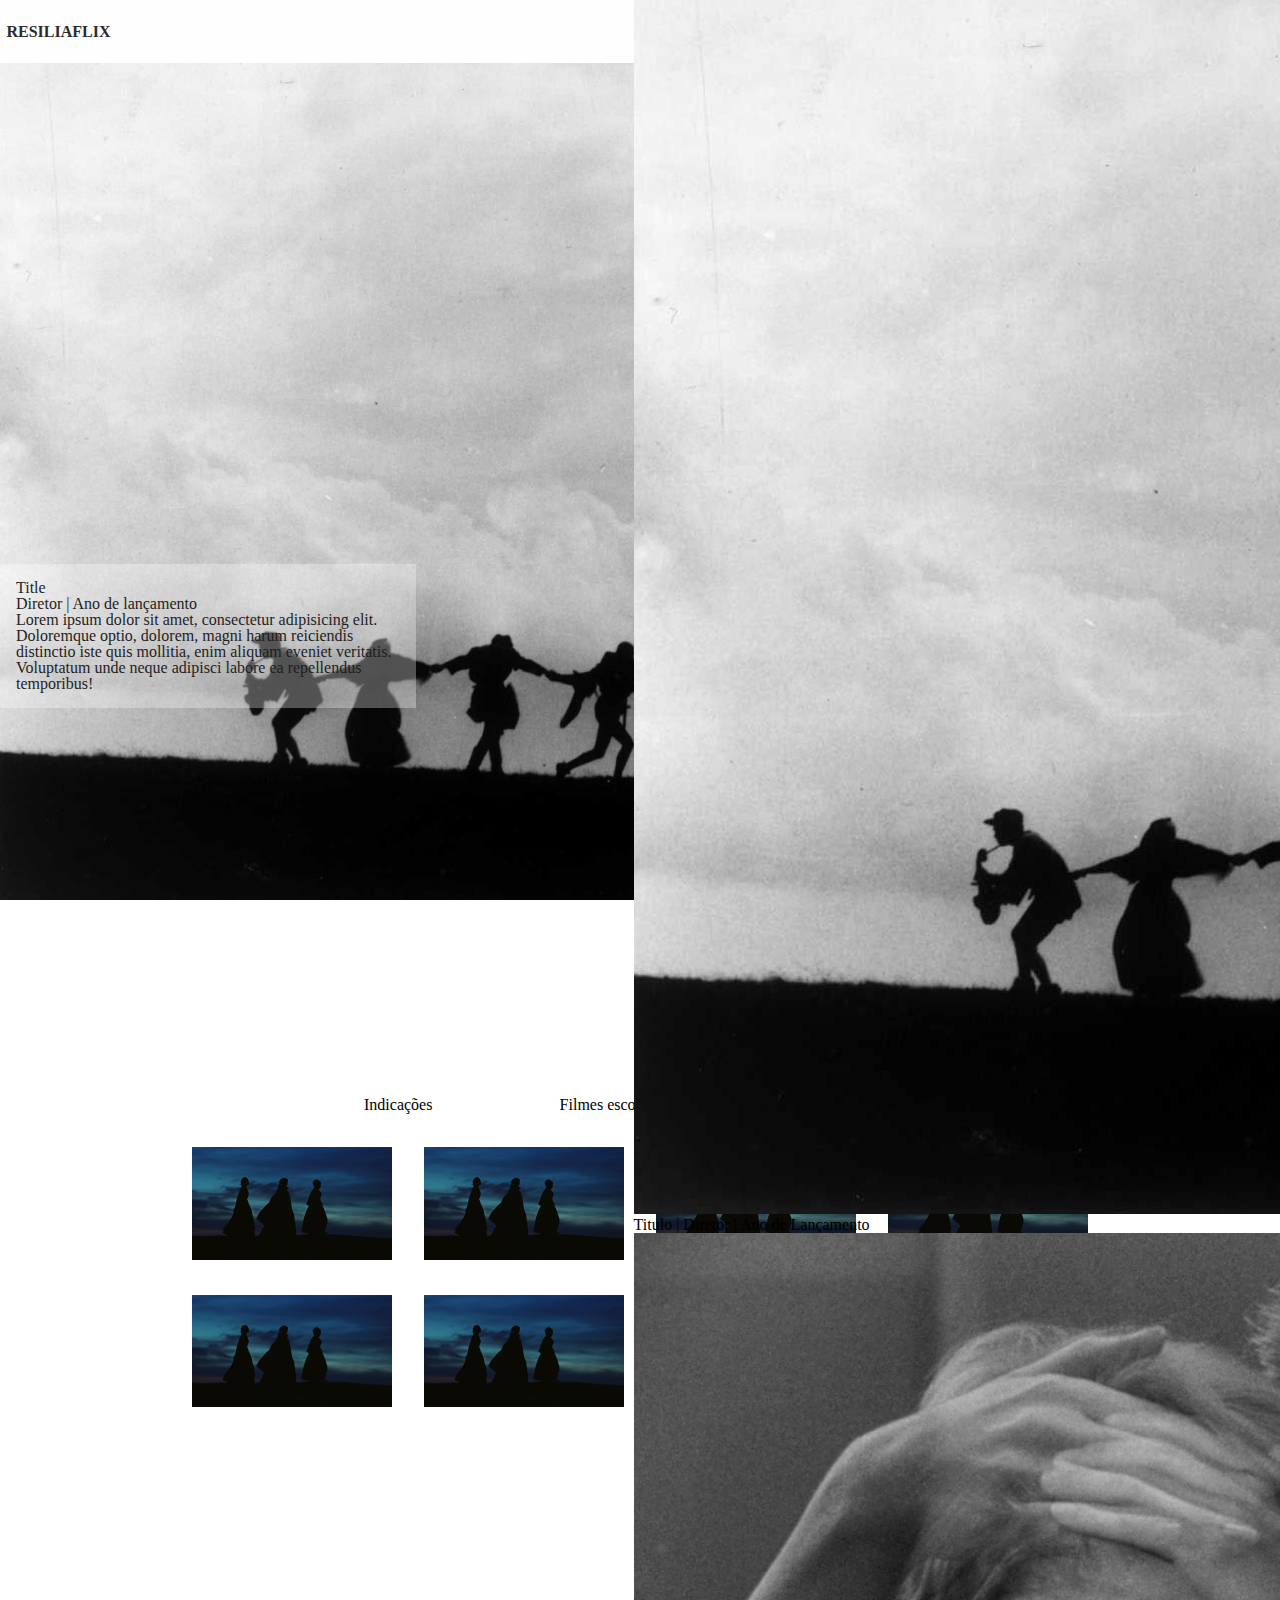
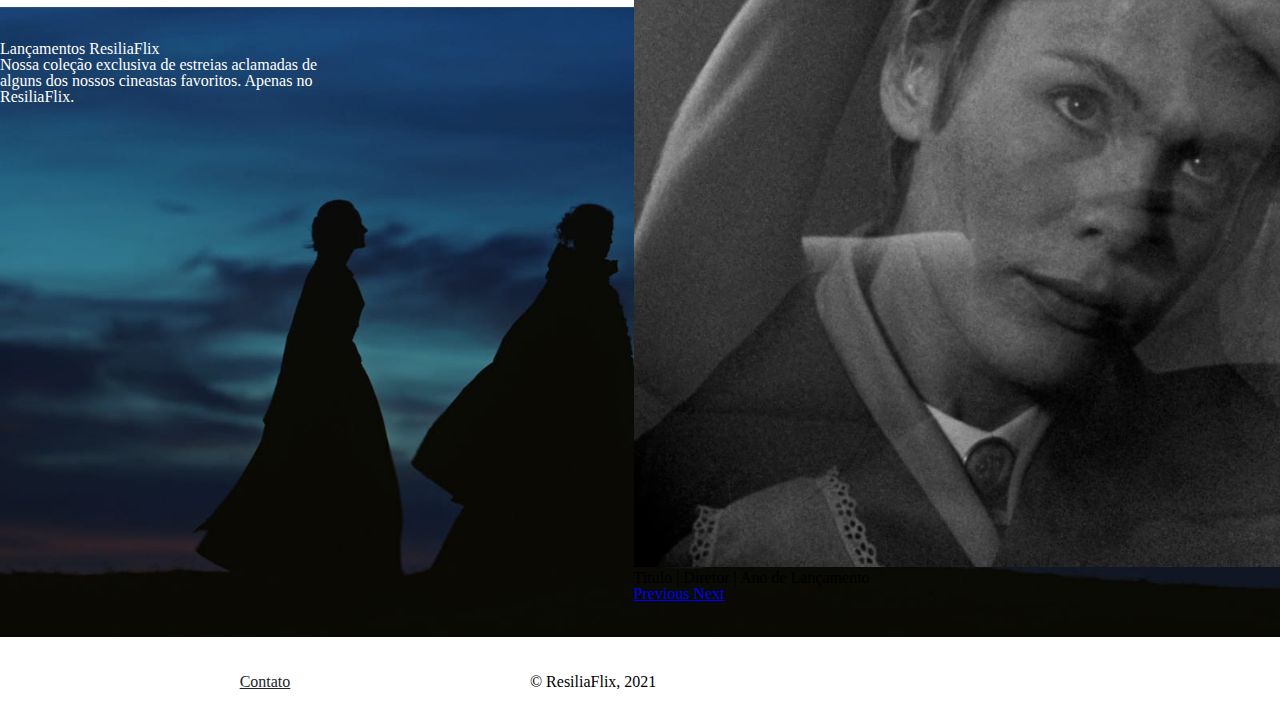
<file: Home/emExibicao.html>
<!DOCTYPE html>
<html lang="pt-BR">

<head>
    <meta charset="UTF-8">
    <meta http-equiv="X-UA-Compatible" content="IE=edge">
    <meta name="viewport" content="width=device-width, initial-scale=1.0">
    <title>ResiliaFlix | Em exibição</title>
    <link rel="stylesheet" href="assets/css/reset.css">
    <script
    src="https://code.jquery.com/jquery-3.5.1.slim.min.js"
    integrity="sha384-DfXdz2htPH0lsSSs5nCTpuj/zy4C+OGpamoFVy38MVBnE+IbbVYUew+OrCXaRkfj"
    crossorigin="anonymous"
  ></script>
  <script
    src="https://cdn.jsdelivr.net/npm/bootstrap@4.6.0/dist/js/bootstrap.bundle.min.js"
    integrity="sha384-Piv4xVNRyMGpqkS2by6br4gNJ7DXjqk09RmUpJ8jgGtD7zP9yug3goQfGII0yAns"
    crossorigin="anonymous"
  ></script>
  <link
    rel="stylesheet"
    href="https://cdn.jsdelivr.net/npm/bootstrap@4.6.0/dist/css/bootstrap.min.css"
    integrity="sha384-B0vP5xmATw1+K9KRQjQERJvTumQW0nPEzvF6L/Z6nronJ3oUOFUFpCjEUQouq2+l"
    crossorigin="anonymous"
  />
    <link rel="stylesheet" href="assets/css/emExibicao.css">
</head>

<body>
    <header class="cabecalhoPrincipal">
        <div class="container">
            <a href="index.html" class="logoHeader">ResiliaFlix</a>
            <nav class="barraNavegacao">
                <ul class="barraNavegacaoLista">
                    <li class="barraNavegacaoItem"><a href="" class="barraNavegacaoLink">Em Exibição</a></li>
                    <li class="barraNavegacaoItem"><a href="" class="barraNavegacaoLink">Entrar</a></li>
                </ul>
            </nav>
        </div>
    </header>

    <main class="conteudoPrincipal">
        <section class="filmeDestaque">
            <a href="#" class="bannerDestaque" style="text-decoration: none; color:rgb(31, 30, 30)">
                <div class="container-fluid">
                    <h2 class="tituloFilme">Title</h2>
                    <p class="info-tecnica">Diretor | Ano de lançamento</p>
                    <p class="sinopse">
                        Lorem ipsum dolor sit amet, consectetur adipisicing elit. Doloremque optio,
                        dolorem, magni harum reiciendis distinctio iste quis mollitia, enim aliquam eveniet veritatis.
                        Voluptatum unde neque adipisci labore ea repellendus temporibus!
                    </p>
                </div>
            </a>
        </section>
        <section class="indicacoes">
            <div class="container-fluid">
                <div class="indicacoesTextos">
                    <h2 class="indicacoesTitulo">Indicações</h2>
                    <h5 class="indicacoesParagrafo">Filmes escolhidos a dedo por nossa equipe de curadoria</h5>
                </div>
                <div class="catalogoFilmes-grid">
                    <a href="" class="filme">
                        <img src="assets/imgs/banner.jpeg" alt="" style="max-width: 200px;">
                    </a>
                    <a href="" class="filme">
                        <img src="assets/imgs/banner.jpeg" alt="" style="max-width: 200px;">
                    </a>
                    <a href="" class="filme">
                        <img src="assets/imgs/banner.jpeg" alt="" style="max-width: 200px;">
                    </a>
                    <a href="" class="filme">
                        <img src="assets/imgs/banner.jpeg" alt="" style="max-width: 200px;">
                    </a>
                    <a href="" class="filme">
                        <img src="assets/imgs/banner.jpeg" alt="" style="max-width: 200px;">
                    </a>
                    <a href="" class="filme">
                        <img src="assets/imgs/banner.jpeg" alt="" style="max-width: 200px;">
                    </a>
                    <a href="" class="filme">
                        <img src="assets/imgs/banner.jpeg" alt="" style="max-width: 200px;">
                    </a>
                    <a href="" class="filme">
                        <img src="assets/imgs/banner.jpeg" alt="" style="max-width: 200px;">
                    </a>
                </div>
            </div>
        </section>
        <section class="lancamentos">
            <div class="container-fluid">
                <div class="textosLancamento">
                    <h2 class="tituloLancamento">Lançamentos ResiliaFlix</h2>
                    <p class="paragrafoLancamento">
                        Nossa coleção exclusiva de estreias aclamadas de alguns dos nossos cineastas favoritos. Apenas
                        no ResiliaFlix.
                    </p>
                </div>
                <div class="carrossel">
                    <div id="carouselExampleCaptions" class="carousel slide" data-ride="carousel" style="margin-right: 10%;">
                        <ol class="carousel-indicators">
                          <li data-target="#carouselExampleCaptions" data-slide-to="0" class="active"></li>
                          <li data-target="#carouselExampleCaptions" data-slide-to="1"></li>
                          <li data-target="#carouselExampleCaptions" data-slide-to="2"></li>
                        </ol>
                        <div class="carousel-inner">
                          <div class="carousel-item active">
                            <img src="assets/imgs/lms.jpg" class="d-block w-100" alt="...">
                            <div class="carousel-caption d-none d-md-block">
                              <h6>Titulo | Diretor | Ano de Lançamento</h6>
                            </div>
                          </div>
                          <div class="carousel-item">
                            <img src="./assets/imgs/s3.jpg" class="d-block w-100" alt="...">
                            <div class="carousel-caption d-none d-md-block">
                                <h6>Titulo | Diretor | Ano de Lançamento</h6>
                            </div>
                          </div>
                          <div class="carousel-item">
                            <img src="./assets/imgs/s3.png" class="d-block w-100" alt="...">
                            <div class="carousel-caption d-none d-md-block">
                                <h6>Titulo | Diretor | Ano de Lançamento</h6>
                            </div>
                          </div>
                        </div>
                        <a class="carousel-control-prev" href="#carouselExampleCaptions" role="button" data-slide="prev">
                          <span class="carousel-control-prev-icon" aria-hidden="true"></span>
                          <span class="visually-hidden">Previous</span>
                        </a>
                        <a class="carousel-control-next" href="#carouselExampleCaptions" role="button" data-slide="next">
                          <span class="carousel-control-next-icon" aria-hidden="true"></span>
                          <span class="visually-hidden">Next</span>
                        </a>
                      </div>
                </div>
            </div>
        </section>
    </main>

    <footer class="rodape">
        <div class="container-fluid">
            <div class="contato">
                <a href="#" class="contato">Contato</a>
            </div>
            <div class="copy">
                <p class="copyright">&copy; ResiliaFlix, 2021</p>
            </div>
        </div>
    </footer>

</body>

</html>
</file>
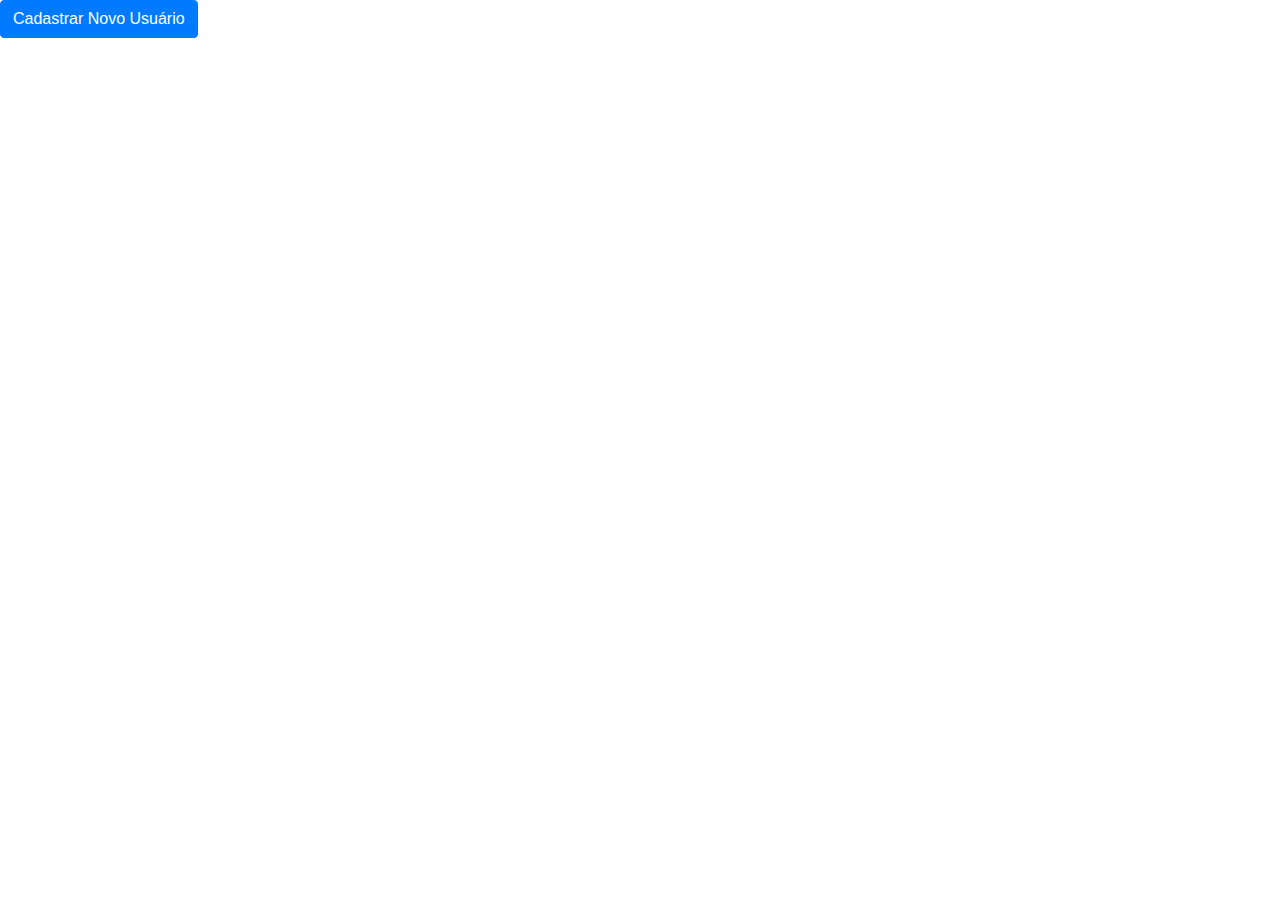
<file: novoUsuario/cadastrarUsuario.html>
<!DOCTYPE html>
<html lang="pt-br">

<head>
  <meta charset="UTF-8">
  <meta http-equiv="X-UA-Compatible" content="IE=edge">
  <meta name="viewport" content="width=device-width, initial-scale=1.0">
  <meta http-equiv="Content-Security-Policy" content="upgrade-insecure-requests">
  <link rel="stylesheet" href="https://maxcdn.bootstrapcdn.com/bootstrap/4.0.0/css/bootstrap.min.css"
    integrity="sha384-Gn5384xqQ1aoWXA+058RXPxPg6fy4IWvTNh0E263XmFcJlSAwiGgFAW/dAiS6JXm" crossorigin="anonymous">
  <title>CadastrarUsuário</title>
</head>

<body>
  <button type="button" class="btn btn-primary" data-toggle="modal" data-target="#signUpModal">
    Cadastrar Novo Usuário
  </button>

  <script src="https://code.jquery.com/jquery-3.3.1.slim.min.js"
    integrity="sha384-q8i/X+965DzO0rT7abK41JStQIAqVgRVzpbzo5smXKp4YfRvH+8abtTE1Pi6jizo"
    crossorigin="anonymous"></script>
  <script src="https://cdnjs.cloudflare.com/ajax/libs/popper.js/1.14.7/umd/popper.min.js"
    integrity="sha384-UO2eT0CpHqdSJQ6hJty5KVphtPhzWj9WO1clHTMGa3JDZwrnQq4sF86dIHNDz0W1"
    crossorigin="anonymous"></script>
  <script src="https://stackpath.bootstrapcdn.com/bootstrap/4.3.1/js/bootstrap.min.js"
    integrity="sha384-JjSmVgyd0p3pXB1rRibZUAYoIIy6OrQ6VrjIEaFf/nJGzIxFDsf4x0xIM+B07jRM"
    crossorigin="anonymous"></script>
</body>

</html>
</file>
<file: Home/assets/css/emExibicao.css>
.cabecalhoPrincipal{
    display: flex;
    height: 7vh;
    width: 100%;
    justify-content: center;
    background-color: #fffefe;
}
.cabecalhoPrincipal .container{
    display: flex;
    width: 99%;
    justify-content: space-between;
    align-items: center;
}
.logoHeader{
    color: rgb(44, 43, 43);
    text-decoration: none;
    font-weight: 700;
    text-transform: uppercase;
}
.barraNavegacao{
    width: 30%;
    height: 100%;
}
.barraNavegacaoLista{
    display: flex;
    width: 100%;
    justify-content: space-evenly;
    align-items: center;
    height: 100%;
}
.barraNavegacaoLink {
    text-decoration: none;
    font-weight: 700;
    color: rgb(44, 43, 43);
    text-transform: uppercase;
}

/**FILME EM DESTAQUE*/
.filmeDestaque{
    width: 100%;
    height: 93vh;
    display: flex;
}
.bannerDestaque{
    width: 100%;
    height: 93vh;
    background-image: url(..//imgs/s3.jpg);
    background-size: cover;
    background-position-y: 80%;
    display: flex;
    align-items: flex-end;
}
.filmeDestaque .container-fluid{
    margin: 0 0 15% 0;
    width: 30%;
    background-color: rgb(255, 255, 255, .3);
    padding: 1em;
}

/**SESSÃO INDICAÇÕES**/
.indicacoes{
    width: 100%;
    height: auto;
}
.indicacoes .container-fluid{
    width: 90%;
    height: 70vh;
    margin: 3% auto;
    display: flex;
    flex-direction: column;
    align-items: center;
    justify-content: center;
}
.indicacoesTextos{
    margin-bottom: 3%;
    width: 70%;
    display: flex;
    align-items: center;
    justify-content: space-evenly;
}
.catalogoFilmes-grid{
    height: auto;
    display: grid;
    grid-template-columns: auto auto auto auto;
    grid-template-rows: auto auto;
    grid-gap: 2em;
}

/**SESSÃO LANÇAMENTOS**/
.lancamentos{
    width: 100%;
    height: auto;
    background-image: url(..//imgs/banner.jpeg);
    background-size: cover;
}
.lancamentos .container-fluid {
    width: 90%;
    height: 70vh;
    display: flex;
    justify-content: space-between;
}
.textosLancamento{
    width: 30%;
    color: white;
    align-self: flex-start;
    margin-top: 3%;
}
.carrossel{
    width: 45%;
    align-self: flex-end;
    margin-bottom: 3%;
}
.carousel-control-next, .carousel-control-prev{
    background: none;
    border: none;
}

/**FOOTER**/
.rodape{
    width: 100%;
    height: 10vh;
    display: flex;
}
.rodape .container-fluid {
    width: 70%;
    display: flex;
    justify-content: space-evenly;
    align-items: center;
}
.copyright{
    margin-bottom: 0;
}
.contato{
    color: rgb(36, 35, 35);
}
</file>
